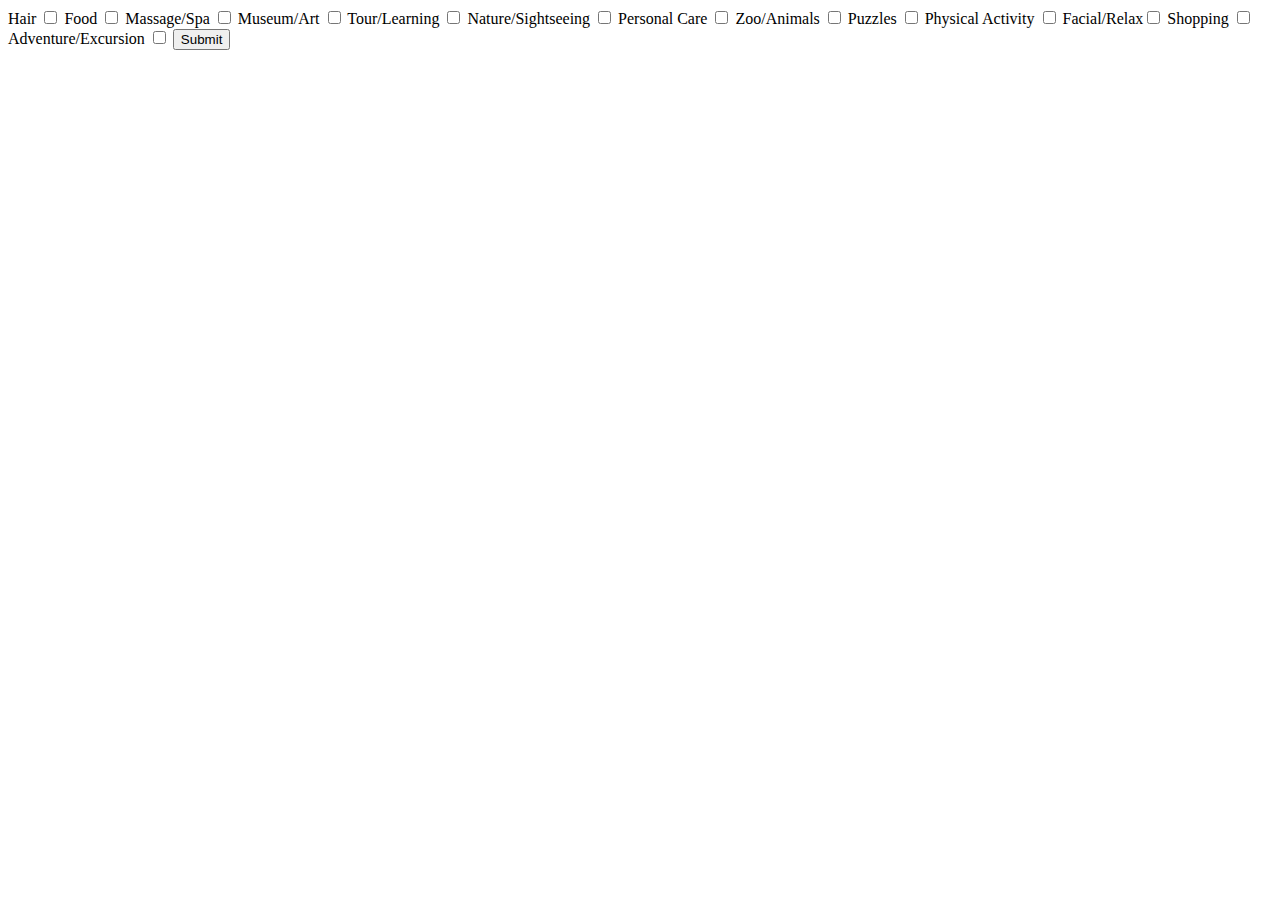
<file: flask_checkboxes/templates/index.html>
<!DOCTYPE html>
<html lang="en">
<head>
    <meta charset="UTF-8">
    <meta name="viewport" content="width=device-width, initial-scale=1.0">
    <meta http-equiv="X-UA-Compatible" content="ie=edge">
    <title>Document</title>
</head>
<body>
    <form method="POST" action="/">
        Hair <input type="checkbox" value="0" name="mycheckbox">
        Food <input type="checkbox" value="1" name="mycheckbox">
        Massage/Spa <input type="checkbox" value="2" name="mycheckbox">
        Museum/Art <input type="checkbox" value="3" name="mycheckbox">
        Tour/Learning <input type="checkbox" value="4" name="mycheckbox">
        Nature/Sightseeing <input type="checkbox" value="5" name="mycheckbox">
        Personal Care <input type="checkbox" value="6" name="mycheckbox">
        Zoo/Animals <input type="checkbox" value="7" name="mycheckbox">
        Puzzles <input type="checkbox" value="8" name="mycheckbox">
        Physical Activity <input type="checkbox" value="9" name="mycheckbox">
        Facial/Relax<input type="checkbox" value="10" name="mycheckbox">
        Shopping <input type="checkbox" value="11" name="mycheckbox">
        Adventure/Excursion <input type="checkbox" value="12" name="mycheckbox">
        <input type="Submit" name="Generate Activity Recommendation">
    </form>
</body>
</html>
</file>
